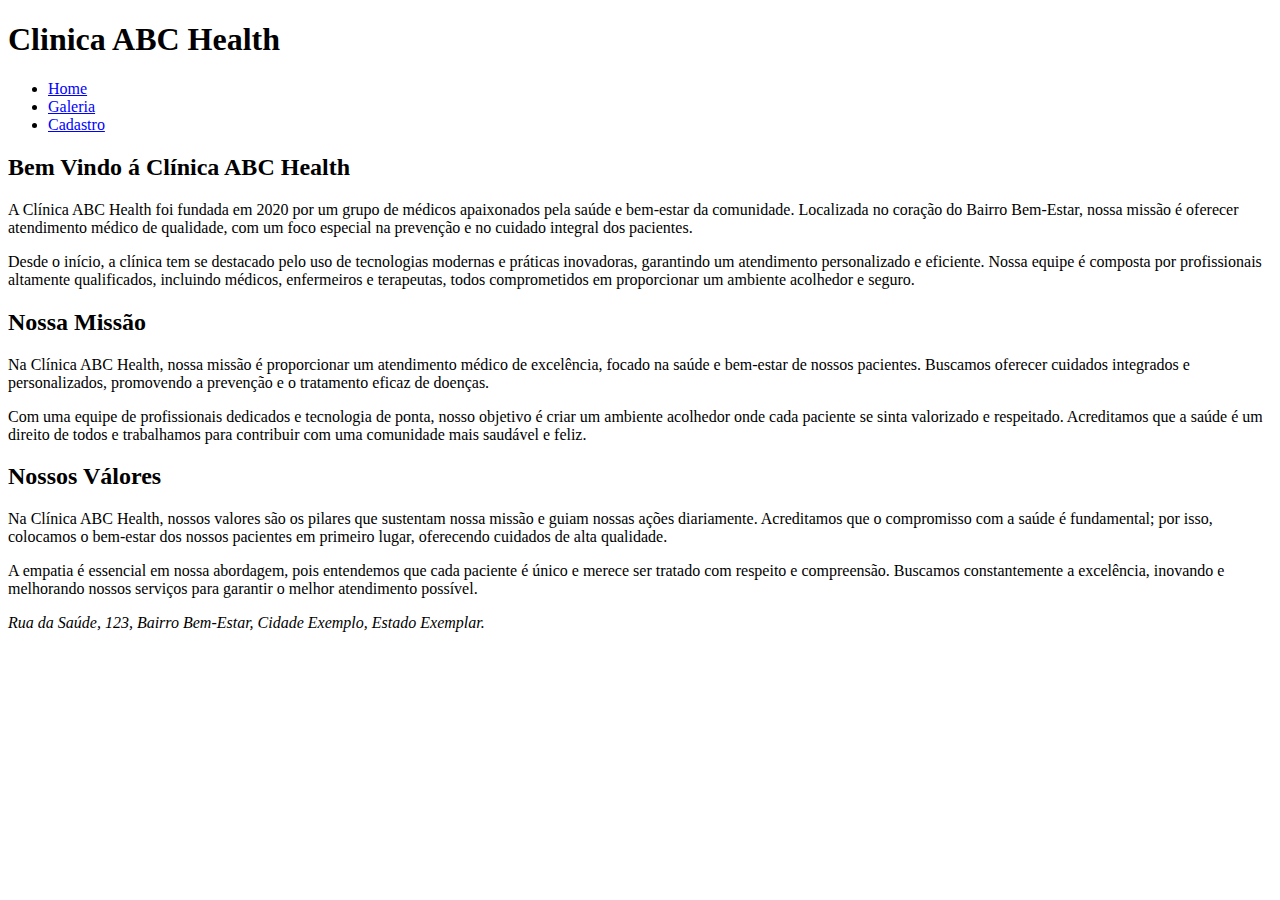
<file: index.html>
<!DOCTYPE html>
<html lang="pt-br">
  <head>
    <meta charset="UTF-8">
    <meta name="viewport" content="width=device-width, initial-scale=1.0">
    <meta name="description" content="Clinica ABC Healt">
    <title>Clinica ABC Health</title>
    <link rel="stylesheet" href="styles.css">
  </head>

  <body>
    <header>
      <h1>Clinica ABC Health</h1>
    </header>
    <nav>
      <ul>
        <li><a href="index.html">Home</a></li>
        <li><a href="galeria.html">Galeria</a></li>
        <li><a href="cadastro.html">Cadastro</a></li>
      </ul>
    </nav>
    <main>
      <h2>Bem Vindo á Clínica ABC Health</h2>
      <p>
        A Clínica ABC Health foi fundada em 2020 por um grupo de médicos
        apaixonados pela saúde e bem-estar da comunidade. Localizada no coração
        do Bairro Bem-Estar, nossa missão é oferecer atendimento médico de
        qualidade, com um foco especial na prevenção e no cuidado integral dos
        pacientes.
      </p>
      <p>
        Desde o início, a clínica tem se destacado pelo uso de tecnologias
        modernas e práticas inovadoras, garantindo um atendimento personalizado
        e eficiente. Nossa equipe é composta por profissionais altamente
        qualificados, incluindo médicos, enfermeiros e terapeutas, todos
        comprometidos em proporcionar um ambiente acolhedor e seguro.
      </p>
      <h2>Nossa Missão</h2>
      <p>
        Na Clínica ABC Health, nossa missão é proporcionar um atendimento médico
        de excelência, focado na saúde e bem-estar de nossos pacientes. Buscamos
        oferecer cuidados integrados e personalizados, promovendo a prevenção e
        o tratamento eficaz de doenças.
      </p>
      <p>
        Com uma equipe de profissionais dedicados e tecnologia de ponta, nosso
        objetivo é criar um ambiente acolhedor onde cada paciente se sinta
        valorizado e respeitado. Acreditamos que a saúde é um direito de todos e
        trabalhamos para contribuir com uma comunidade mais saudável e feliz.
      </p>
      <h2>Nossos Válores</h2>
      <p>
        Na Clínica ABC Health, nossos valores são os pilares que sustentam nossa
        missão e guiam nossas ações diariamente. Acreditamos que o compromisso
        com a saúde é fundamental; por isso, colocamos o bem-estar dos nossos
        pacientes em primeiro lugar, oferecendo cuidados de alta qualidade.
      </p>
      <p>
        A empatia é essencial em nossa abordagem, pois entendemos que cada
        paciente é único e merece ser tratado com respeito e compreensão.
        Buscamos constantemente a excelência, inovando e melhorando nossos
        serviços para garantir o melhor atendimento possível.
      </p>
    </main>
    <footer>
      <p>
        <em>
          Rua da Saúde, 123, Bairro Bem-Estar, Cidade Exemplo, Estado Exemplar.
        </em>
      </p>
    </footer>
  </body>
</html>
</file>
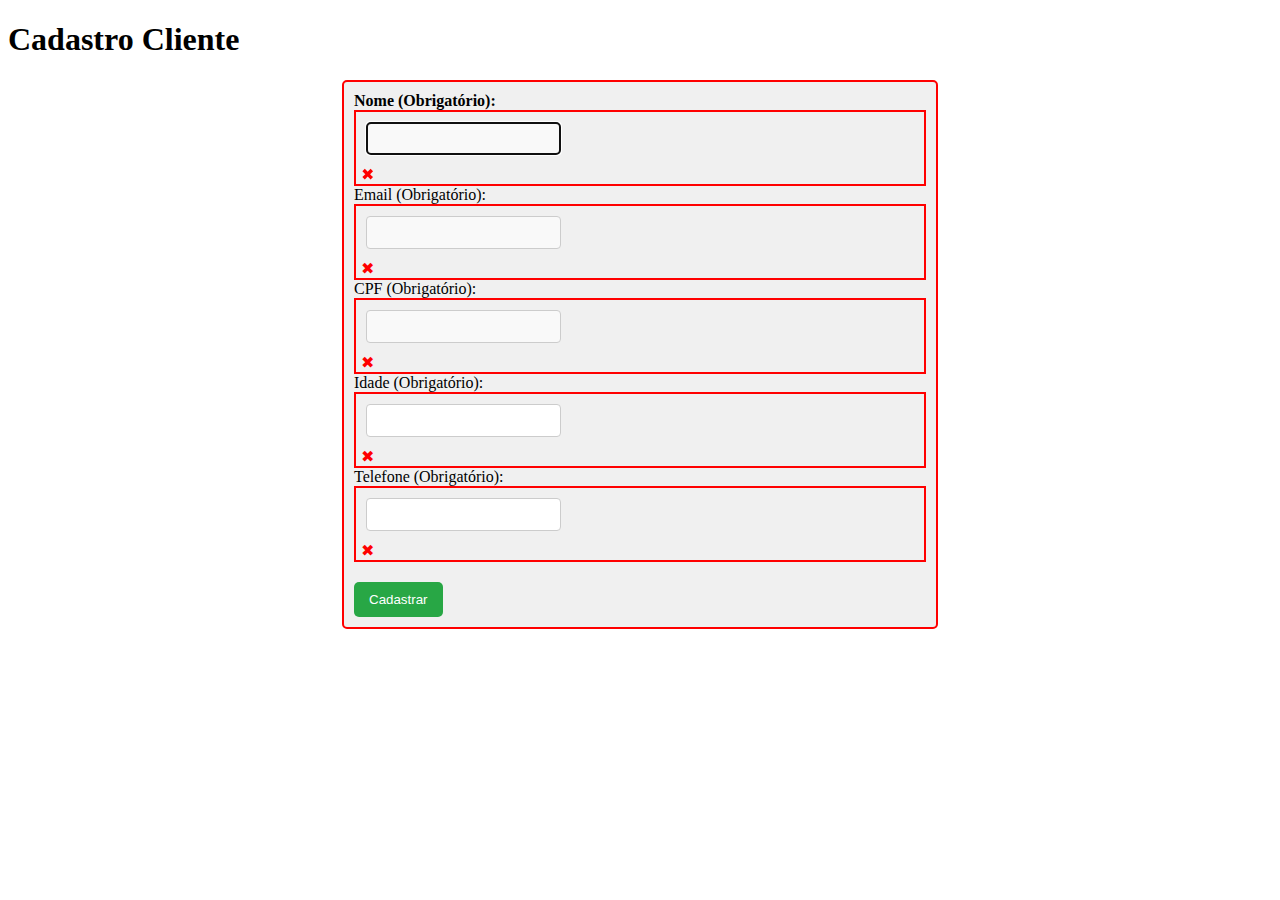
<file: cadastro.html>
<!DOCTYPE html>
<html lang="pt-br">
  <head>
    <meta charset="UTF-8" />
    <meta name="viewport" content="width=device-width, initial-scale=1.0" />
    <meta name="description" content="Clinica ABC Healt" />
    <title>Cadastro</title>
    <link rel="stylesheet" href="styles.css" />
  </head>
  <body>
    <h1>Cadastro Cliente</h1>
    <form id="cadastroForm" action="cadastrarCliente.php" method="post">
      <fieldset>
        <label for="nome">Nome (Obrigatório):</label>
        <div class="input-container">
            <input
                type="text"
                id="nome"
                name="nome"
                required
                minlength="2"
                maxlength="50"
                class="form-field"
                autofocus
            />
            <span class="validation-icon"></span>
        </div>
    
        <label for="email">Email (Obrigatório):</label>
        <div class="input-container">
            <input type="email" id="email" name="email" required class="form-field" />
            <span class="validation-icon"></span>
        </div>
    
        <label for="cpf">CPF (Obrigatório):</label>
        <div class="input-container">
            <input
                type="text"
                id="cpf"
                name="cpf"
                required
                pattern="\d{3}\.\d{3}\.\d{3}-\d{2}"
                class="form-field"
            />
            <span class="validation-icon"></span>
        </div>
    
        <label for="idade">Idade (Obrigatório):</label>
        <div class="input-container">
            <input
                type="number"
                id="idade"
                name="idade"
                required min="0"
                class="form-field"
            />
            <span class="validation-icon"></span>
        </div>
    
        <label for="telefone">Telefone (Obrigatório):</label>
        <div class="input-container">
            <input type="tel" id="telefone" name="telefone" required class="form-field" />
            <span class="validation-icon"></span>
        </div>
        <button type="submit">Cadastrar</button>
    </fieldset>
   
    </form>
</file>
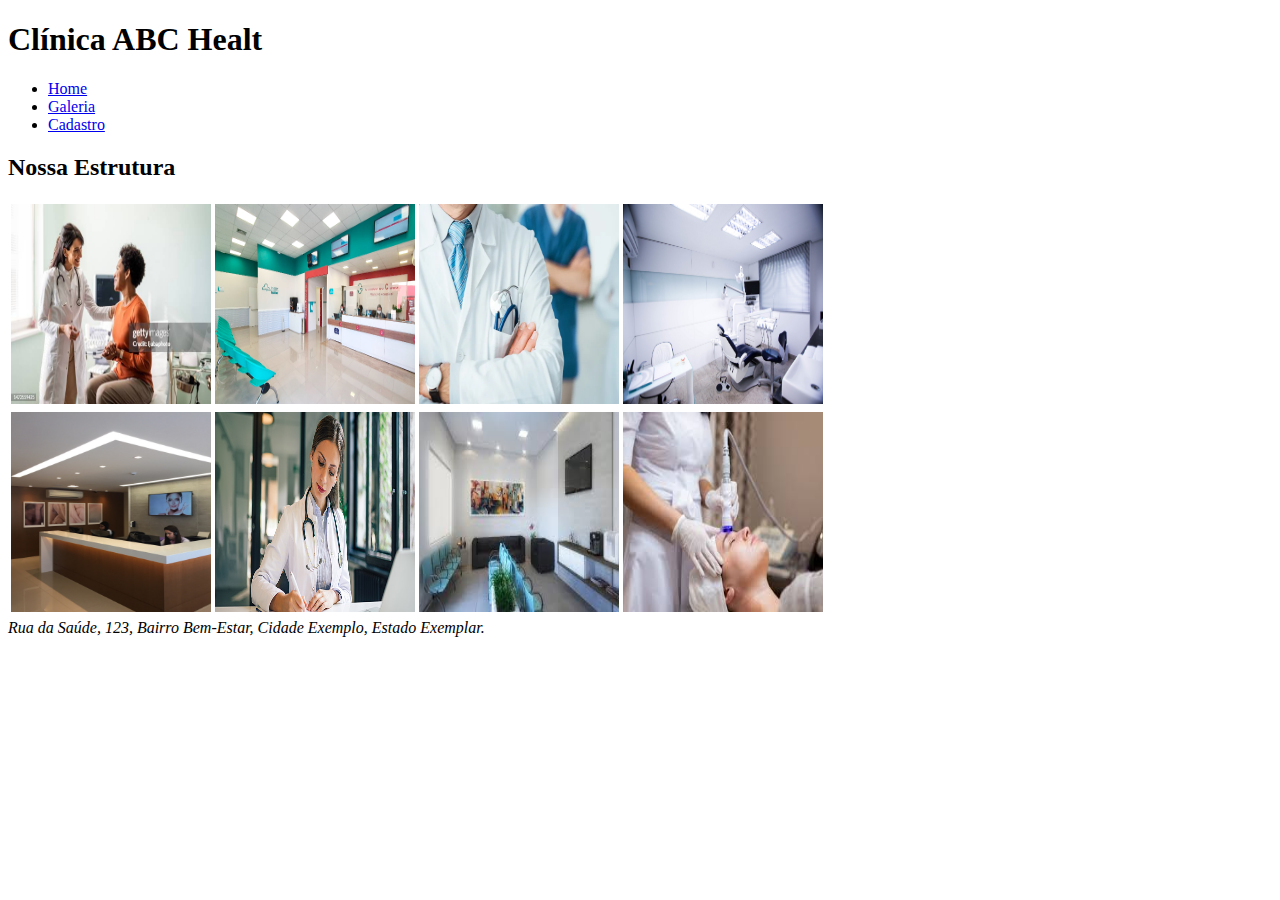
<file: galeria.html>
<!DOCTYPE html>
<html lang="pt-br">
  <head>
    <meta charset="UTF-8">
    <meta name="viewport" content="width=device-width, initial-scale=1.0">
    <meta name="description" content="Clinica ABC Healt">
    <title>Galeria</title>
  </head>
  <body>
    <header>
      <h1>Clínica ABC Healt</h1>
    </header>
    <nav>
      <ul>
        <li><a href="index.html">Home</a></li>
        <li><a href="galeria.html">Galeria</a></li>
        <li><a href="cadastro.html">Cadastro</a></li>
      </ul>
    </nav>
    <main>
      <h2>Nossa Estrutura</h2>
      <table>
        <tr>
          <td>
            <img src="imagems/img1.jpg" alt="" width="200" height="200" />
          </td>
          <td>
            <img src="imagems/img2.png" alt="" width="200" height="200" />
          </td>
          <td>
            <img src="imagems/img3.jpg" alt="" width="200" height="200" />
          </td>
          <td>
            <img src="imagems/img7.jpg" alt="" width="200" height="200" />
          </td>
        </tr>
        <tr>
          <td>
            <img src="imagems/img4.jpg" alt="" width="200" height="200" />
          </td>
          <td>
            <img src="imagems/img5.jpg" alt="" width="200" height="200" />
          </td>
          <td>
            <img src="imagems/img6.jfif" alt="" width="200" height="200" />
          </td>
          <td>
            <img src="imagems/img8.jfif" alt="" width="200" height="200" />
          </td>
        </tr>
      </table>
    </main>
    <footer>
        <em>
            Rua da Saúde, 123, Bairro Bem-Estar, Cidade Exemplo, Estado
            Exemplar.
        </em>
    </footer>
  </body>
</html>
</file>
<file: styles.css>
.form-field:valid+.validation-icon::after{
content: "✓";
color: green;
margin-left: 5px;
}
.input-container{
position: relative;
}
.form-field:invalid+.validation-icon::after{
    content:  "✖";
    color: red;
    margin-left: 5px;
}
#cadastroForm{
    max-width: 600px;
    margin: auto;
}
.form-field{
    display: block;
    margin: 10px;
    padding: 8px;
    border: 1px solid #ccc;
    border-radius: 4px;
}
fieldset legend{
    font-weight: bold;
    margin-bottom: 10px;
}
label+.validation-icon{
    display: inline-block;
}
a{
color:blue;    
}
a:hover{
text-decoration: none;
}
form :has(.form-field:invalid){
    border: 2px solid red;
}
:root :is(input[type="text"],input[type="email"]){
    background-color:#f9f9f9;
}
label:first-child{
    font-weight: bold;
}
fieldset:first-of-type{
    background-color: #f0f0f0;
    padding: 10px;
    border-radius: 5px;
}
button {
    padding: 10px 15px;
    background-color: #28a745; 
    color: white; 
    border: none; 
    border-radius: 5px; 
    cursor: pointer; 
    margin-top: 20px; 
}

button:hover {
    background-color: #218838; 
}
</file>
